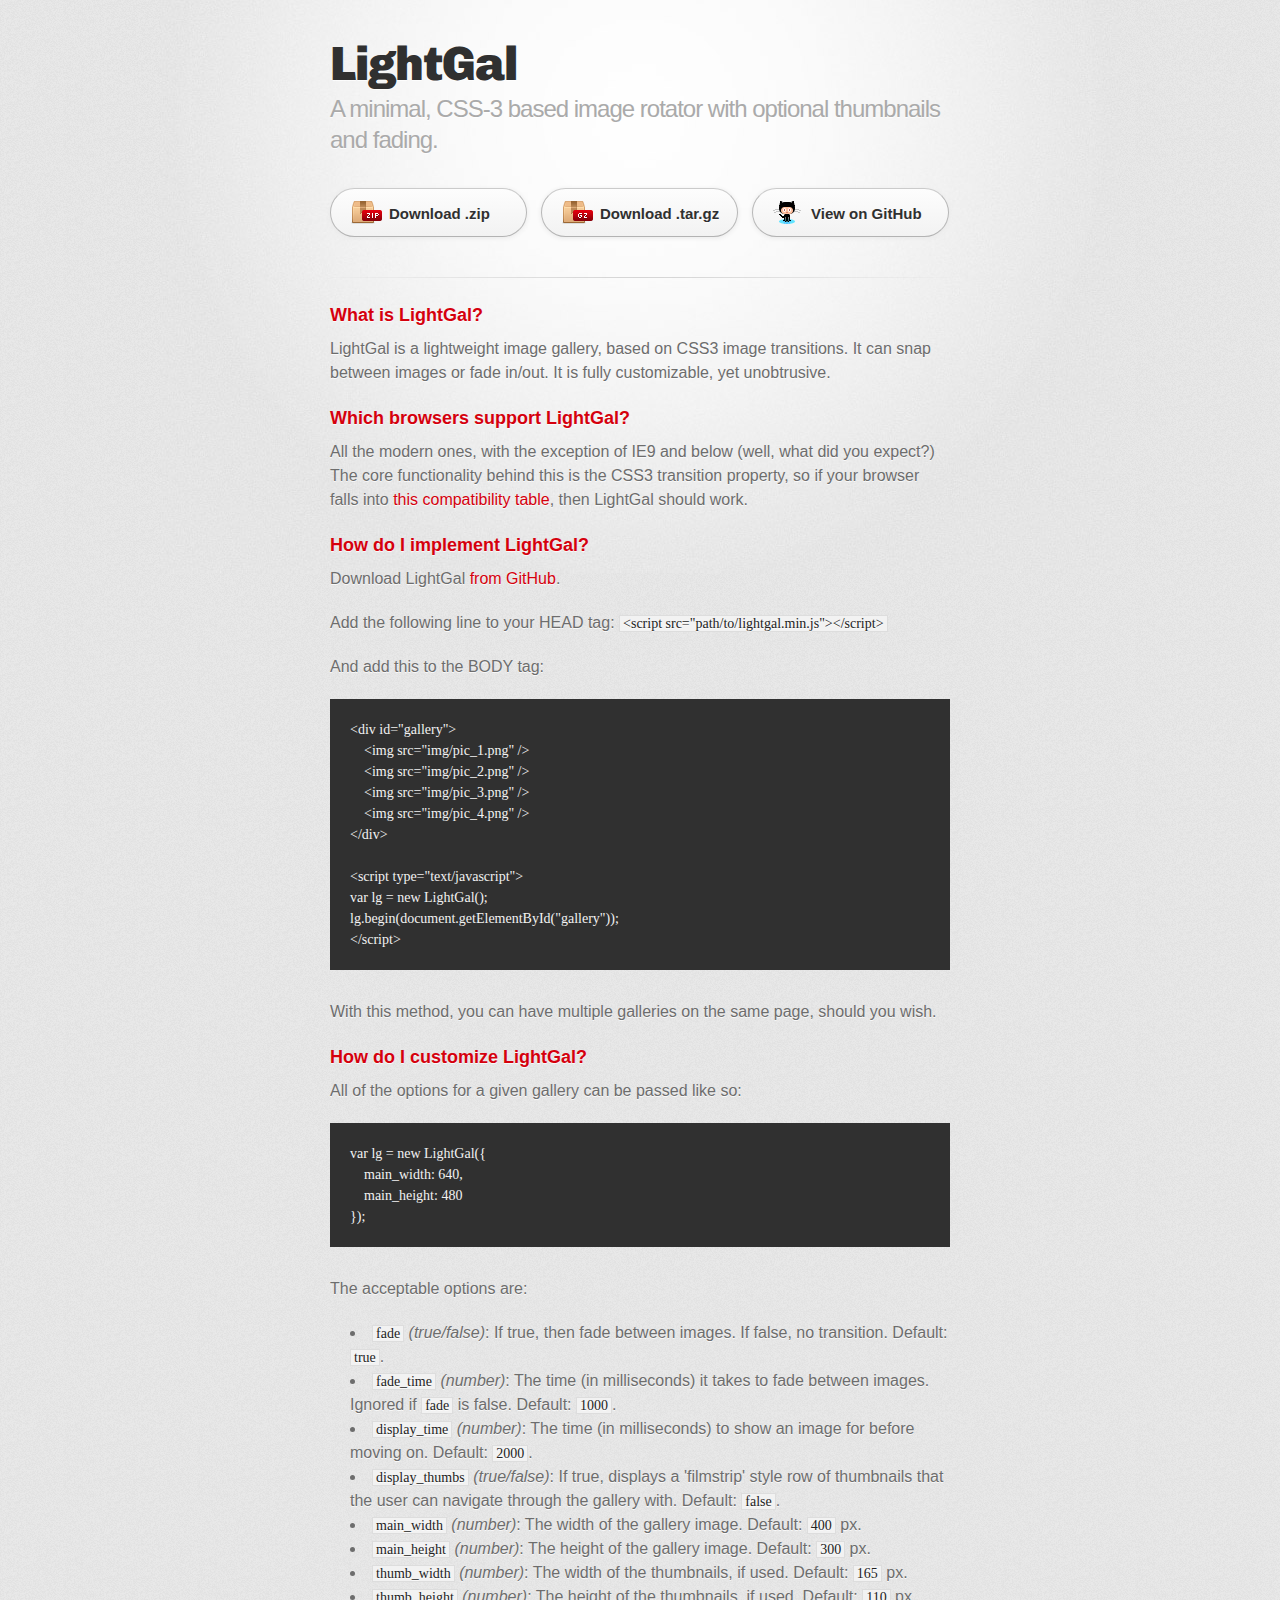
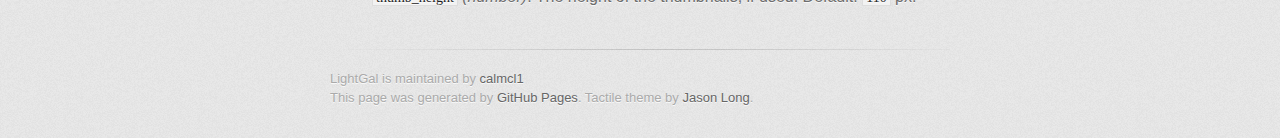
<file: index.html>
<!DOCTYPE html>
<html>
  <head>
    <meta charset='utf-8'>
    <meta http-equiv="X-UA-Compatible" content="chrome=1">
    <link href='https://fonts.googleapis.com/css?family=Chivo:900' rel='stylesheet' type='text/css'>
    <link rel="stylesheet" type="text/css" href="stylesheets/stylesheet.css" media="screen" />
    <link rel="stylesheet" type="text/css" href="stylesheets/pygment_trac.css" media="screen" />
    <link rel="stylesheet" type="text/css" href="stylesheets/print.css" media="print" />
    <!--[if lt IE 9]>
    <script src="//html5shiv.googlecode.com/svn/trunk/html5.js"></script>
    <![endif]-->
    <title>LightGal by calmcl1</title>
  </head>

  <body>
    <div id="container">
      <div class="inner">

        <header>
          <h1>LightGal</h1>
          <h2>A minimal, CSS-3 based image rotator with optional thumbnails and fading.</h2>
        </header>

        <section id="downloads" class="clearfix">
          <a href="https://github.com/calmcl1/LightGal/zipball/master" id="download-zip" class="button"><span>Download .zip</span></a>
          <a href="https://github.com/calmcl1/LightGal/tarball/master" id="download-tar-gz" class="button"><span>Download .tar.gz</span></a>
          <a href="https://github.com/calmcl1/LightGal" id="view-on-github" class="button"><span>View on GitHub</span></a>
        </section>

        <hr>

        <section id="main_content">
          <h3>What is LightGal?</h3>

<p>LightGal is a lightweight image gallery, based on CSS3 image transitions. It can snap between images or fade in/out. It is fully customizable, yet unobtrusive.</p>

<h3>Which browsers support LightGal?</h3>

<p>All the modern ones, with the exception of IE9 and below (well, what did you expect?)
The core functionality behind this is the CSS3 transition property, so if your browser falls into <a href="https://developer.mozilla.org/en-US/docs/CSS/Using_CSS_transitions#Browser_compatibility">this compatibility table</a>, then LightGal should work.</p>

<h3>How do I implement LightGal?</h3>

<p>Download LightGal <a href="https://github.com/calmcl1/LightGal">from GitHub</a>.</p>

<p>Add the following line to your HEAD tag:
<code>&lt;script src="path/to/lightgal.min.js"&gt;&lt;/script&gt;</code></p>

<p>And add this to the BODY tag:</p>

<pre><code>&lt;div id="gallery"&gt;
    &lt;img src="img/pic_1.png" /&gt;
    &lt;img src="img/pic_2.png" /&gt;
    &lt;img src="img/pic_3.png" /&gt;
    &lt;img src="img/pic_4.png" /&gt;
&lt;/div&gt;

&lt;script type="text/javascript"&gt;
var lg = new LightGal();
lg.begin(document.getElementById("gallery"));
&lt;/script&gt;
</code></pre>

<p>With this method, you can have multiple galleries on the same page, should you wish.</p>

<h3>How do I customize LightGal?</h3>

<p>All of the options for a given gallery can be passed like so:</p>

<pre><code>var lg = new LightGal({
    main_width: 640,
    main_height: 480
});
</code></pre>

<p>The acceptable options are:</p>

<ul>
<li>
<code>fade</code> <em>(true/false)</em>: If true, then fade between images. If false, no transition. Default: <code>true</code>.</li>
<li>
<code>fade_time</code> <em>(number)</em>: The time (in milliseconds) it takes to fade between images. Ignored if <code>fade</code> is false. Default: <code>1000</code>.</li>
<li>
<code>display_time</code> <em>(number)</em>: The time (in milliseconds) to show an image for before moving on. Default: <code>2000</code>.</li>
<li>
<code>display_thumbs</code> <em>(true/false)</em>: If true, displays a 'filmstrip' style row of thumbnails that the user can navigate through the gallery with. Default: <code>false</code>.</li>
<li>
<code>main_width</code> <em>(number)</em>: The width of the gallery image. Default: <code>400</code> px.</li>
<li>
<code>main_height</code> <em>(number)</em>: The height of the gallery image. Default: <code>300</code> px.</li>
<li>
<code>thumb_width</code> <em>(number)</em>: The width of the thumbnails, if used. Default: <code>165</code> px.</li>
<li>
<code>thumb_height</code> <em>(number)</em>: The height of the thumbnails, if used. Default: <code>110</code> px.</li>
</ul>
        </section>

        <footer>
          LightGal is maintained by <a href="https://github.com/calmcl1">calmcl1</a><br>
          This page was generated by <a href="http://pages.github.com">GitHub Pages</a>. Tactile theme by <a href="http://twitter.com/jasonlong">Jason Long</a>.
        </footer>

                  <script type="text/javascript">
            var gaJsHost = (("https:" == document.location.protocol) ? "https://ssl." : "http://www.");
            document.write(unescape("%3Cscript src='" + gaJsHost + "google-analytics.com/ga.js' type='text/javascript'%3E%3C/script%3E"));
          </script>
          <script type="text/javascript">
            try {
              var pageTracker = _gat._getTracker("UA-35413088-1");
            pageTracker._trackPageview();
            } catch(err) {}
          </script>

      </div>
    </div>
  </body>
</html>
</file>
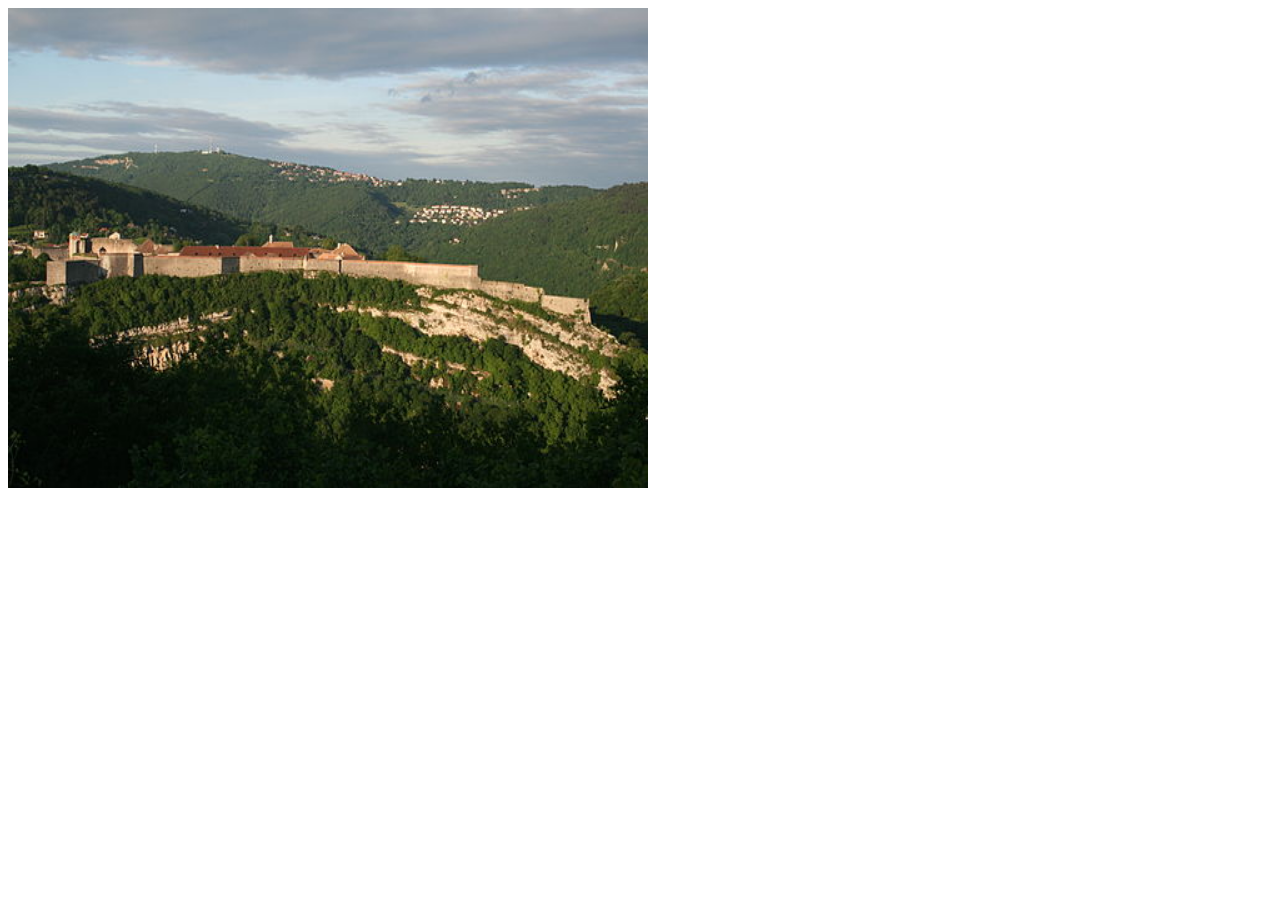
<file: examples/gallery_rotator.htm>
<!DOCTYPE html>
<html>
    <head>
        <title>LightGal Example Gallery - No Thumbnails</title>
        <link rel="stylesheet" href="../lg-styles.css" title="lg-styles" />
        <script type="text/javascript" src="../lightgal.js"></script>
    </head>
    <body>
        <div id="gal">
            <img src="img-1.jpg" />
            <img src="img-2.jpg" />
            <img src="img-3.jpg" />
            <img src="img-4.jpg" />
            <img src="img-5.jpg" />
        </div>
        
        <script type="text/javascript">
            var lg = new LightGal({
                    main_width: 640,
                    main_height: 480
                })
            lg.begin(document.getElementById('gal'));
        </script>
    </body>
</html>
</file>
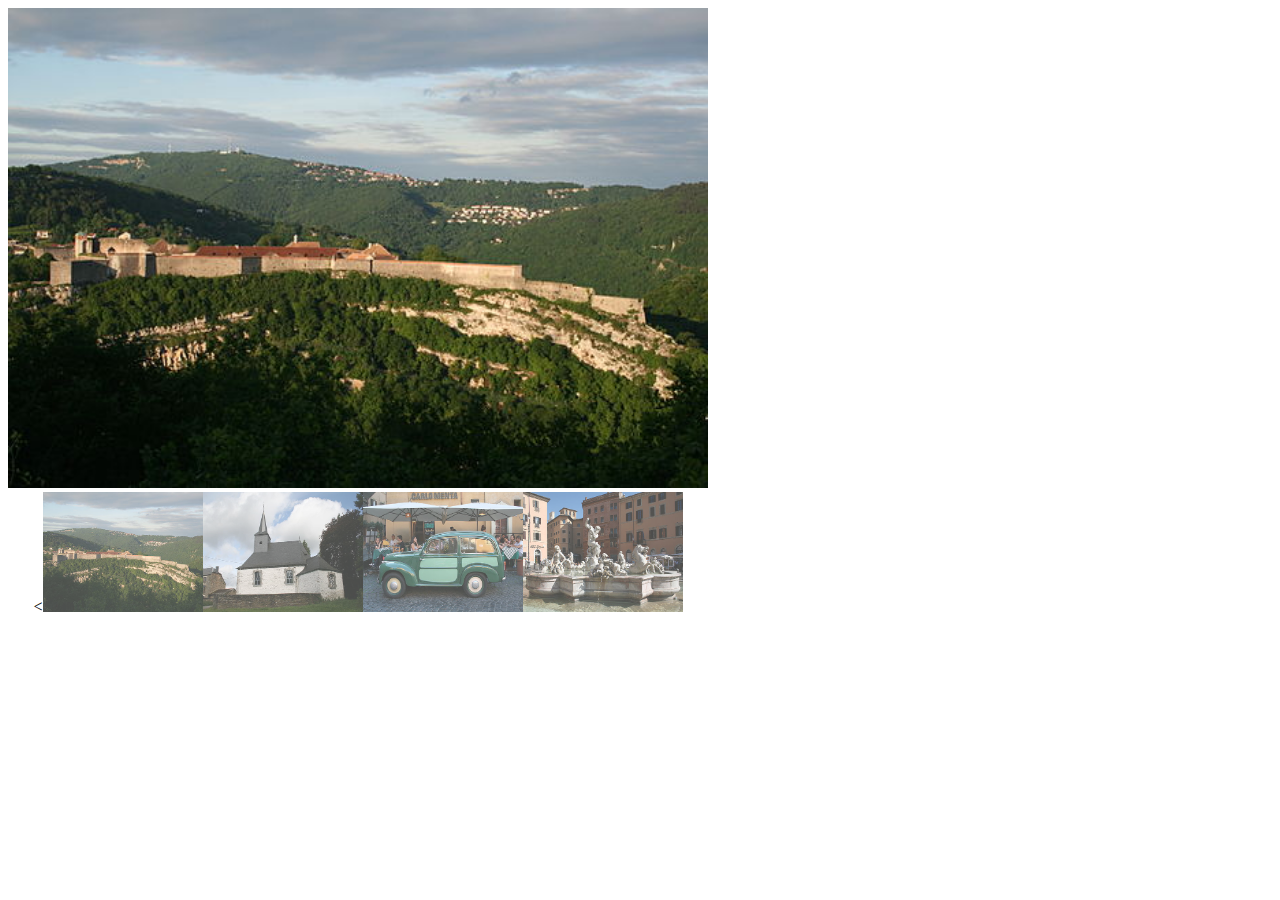
<file: examples/gallery_thumbs.htm>
<!DOCTYPE html>
<html>
    <head>
        <title>LightGal Example Gallery - Thumbnails</title>
        <link rel="stylesheet" href="../lg-styles.css" title="lg-styles" />
        <script type="text/javascript" src="../lightgal.js"></script>
    </head>
    <body>
        <div id="gal">
            <img src="img-1.jpg" />
            <img src="img-2.jpg" />
            <img src="img-3.jpg" />
            <img src="img-4.jpg" />
            <img src="img-5.jpg" />
        </div>
        
        <script type="text/javascript">
            var lg = new LightGal({
                    main_width: 700,
                    main_height: 480,
                    display_thumbs: true,
                    thumb_width: 160,
                    thumb_height: 120
                })
            lg.begin(document.getElementById('gal'));
        </script>
    </body>
</html>
</file>
<file: stylesheets/pygment_trac.css>
.highlight  { background: #ffffff; }
.highlight .c { color: #999988; font-style: italic } /* Comment */
.highlight .err { color: #a61717; background-color: #e3d2d2 } /* Error */
.highlight .k { font-weight: bold } /* Keyword */
.highlight .o { font-weight: bold } /* Operator */
.highlight .cm { color: #999988; font-style: italic } /* Comment.Multiline */
.highlight .cp { color: #999999; font-weight: bold } /* Comment.Preproc */
.highlight .c1 { color: #999988; font-style: italic } /* Comment.Single */
.highlight .cs { color: #999999; font-weight: bold; font-style: italic } /* Comment.Special */
.highlight .gd { color: #000000; background-color: #ffdddd } /* Generic.Deleted */
.highlight .gd .x { color: #000000; background-color: #ffaaaa } /* Generic.Deleted.Specific */
.highlight .ge { font-style: italic } /* Generic.Emph */
.highlight .gr { color: #aa0000 } /* Generic.Error */
.highlight .gh { color: #999999 } /* Generic.Heading */
.highlight .gi { color: #000000; background-color: #ddffdd } /* Generic.Inserted */
.highlight .gi .x { color: #000000; background-color: #aaffaa } /* Generic.Inserted.Specific */
.highlight .go { color: #888888 } /* Generic.Output */
.highlight .gp { color: #555555 } /* Generic.Prompt */
.highlight .gs { font-weight: bold } /* Generic.Strong */
.highlight .gu { color: #800080; font-weight: bold; } /* Generic.Subheading */
.highlight .gt { color: #aa0000 } /* Generic.Traceback */
.highlight .kc { font-weight: bold } /* Keyword.Constant */
.highlight .kd { font-weight: bold } /* Keyword.Declaration */
.highlight .kn { font-weight: bold } /* Keyword.Namespace */
.highlight .kp { font-weight: bold } /* Keyword.Pseudo */
.highlight .kr { font-weight: bold } /* Keyword.Reserved */
.highlight .kt { color: #445588; font-weight: bold } /* Keyword.Type */
.highlight .m { color: #009999 } /* Literal.Number */
.highlight .s { color: #d14 } /* Literal.String */
.highlight .na { color: #008080 } /* Name.Attribute */
.highlight .nb { color: #0086B3 } /* Name.Builtin */
.highlight .nc { color: #445588; font-weight: bold } /* Name.Class */
.highlight .no { color: #008080 } /* Name.Constant */
.highlight .ni { color: #800080 } /* Name.Entity */
.highlight .ne { color: #990000; font-weight: bold } /* Name.Exception */
.highlight .nf { color: #990000; font-weight: bold } /* Name.Function */
.highlight .nn { color: #555555 } /* Name.Namespace */
.highlight .nt { color: #000080 } /* Name.Tag */
.highlight .nv { color: #008080 } /* Name.Variable */
.highlight .ow { font-weight: bold } /* Operator.Word */
.highlight .w { color: #bbbbbb } /* Text.Whitespace */
.highlight .mf { color: #009999 } /* Literal.Number.Float */
.highlight .mh { color: #009999 } /* Literal.Number.Hex */
.highlight .mi { color: #009999 } /* Literal.Number.Integer */
.highlight .mo { color: #009999 } /* Literal.Number.Oct */
.highlight .sb { color: #d14 } /* Literal.String.Backtick */
.highlight .sc { color: #d14 } /* Literal.String.Char */
.highlight .sd { color: #d14 } /* Literal.String.Doc */
.highlight .s2 { color: #d14 } /* Literal.String.Double */
.highlight .se { color: #d14 } /* Literal.String.Escape */
.highlight .sh { color: #d14 } /* Literal.String.Heredoc */
.highlight .si { color: #d14 } /* Literal.String.Interpol */
.highlight .sx { color: #d14 } /* Literal.String.Other */
.highlight .sr { color: #009926 } /* Literal.String.Regex */
.highlight .s1 { color: #d14 } /* Literal.String.Single */
.highlight .ss { color: #990073 } /* Literal.String.Symbol */
.highlight .bp { color: #999999 } /* Name.Builtin.Pseudo */
.highlight .vc { color: #008080 } /* Name.Variable.Class */
.highlight .vg { color: #008080 } /* Name.Variable.Global */
.highlight .vi { color: #008080 } /* Name.Variable.Instance */
.highlight .il { color: #009999 } /* Literal.Number.Integer.Long */

.type-csharp .highlight .k { color: #0000FF }
.type-csharp .highlight .kt { color: #0000FF }
.type-csharp .highlight .nf { color: #000000; font-weight: normal }
.type-csharp .highlight .nc { color: #2B91AF }
.type-csharp .highlight .nn { color: #000000 }
.type-csharp .highlight .s { color: #A31515 }
.type-csharp .highlight .sc { color: #A31515 }
</file>
<file: stylesheets/print.css>
html, body, div, span, applet, object, iframe,
h1, h2, h3, h4, h5, h6, p, blockquote, pre,
a, abbr, acronym, address, big, cite, code,
del, dfn, em, img, ins, kbd, q, s, samp,
small, strike, strong, sub, sup, tt, var,
b, u, i, center,
dl, dt, dd, ol, ul, li,
fieldset, form, label, legend,
table, caption, tbody, tfoot, thead, tr, th, td,
article, aside, canvas, details, embed, 
figure, figcaption, footer, header, hgroup, 
menu, nav, output, ruby, section, summary,
time, mark, audio, video {
  margin: 0;
  padding: 0;
  border: 0;
  font-size: 100%;
  font: inherit;
  vertical-align: baseline;
}
/* HTML5 display-role reset for older browsers */
article, aside, details, figcaption, figure, 
footer, header, hgroup, menu, nav, section {
  display: block;
}
body {
  line-height: 1;
}
ol, ul {
  list-style: none;
}
blockquote, q {
  quotes: none;
}
blockquote:before, blockquote:after,
q:before, q:after {
  content: '';
  content: none;
}
table {
  border-collapse: collapse;
  border-spacing: 0;
}
body {
  font-size: 13px;
  line-height: 1.5; 
  font-family: 'Helvetica Neue', Helvetica, Arial, serif;
  color: #000;
}

a {
  color: #d5000d;
  font-weight: bold;
}

header {
  padding-top: 35px;
  padding-bottom: 10px;
}

header h1 {
  font-weight: bold;
  letter-spacing: -1px;
  font-size: 48px;
  color: #303030;
  line-height: 1.2;
}

header h2 {
  letter-spacing: -1px;
  font-size: 24px;
  color: #aaa;
  font-weight: normal;
  line-height: 1.3;
}
#downloads {
  display: none;
}
#main_content {
  padding-top: 20px;
}

code, pre {
  font-family: Monaco, "Bitstream Vera Sans Mono", "Lucida Console", Terminal;
  color: #222;
  margin-bottom: 30px;
  font-size: 12px;
}

code {
  padding: 0 3px;
}

pre {
  border: solid 1px #ddd;
  padding: 20px;
  overflow: auto;
}
pre code {
  padding: 0;
}

ul, ol, dl {
  margin-bottom: 20px;
}


/* COMMON STYLES */

table {
  width: 100%;
  border: 1px solid #ebebeb;
}

th {
  font-weight: 500;
}

td {
  border: 1px solid #ebebeb;
  text-align: center; 
  font-weight: 300;
}

form {
  background: #f2f2f2;
  padding: 20px;
  
}


/* GENERAL ELEMENT TYPE STYLES */

h1 {
  font-size: 2.8em;
} 

h2 {
  font-size: 22px;
  font-weight: bold;
  color: #303030;
  margin-bottom: 8px;
} 

h3 {
  color: #d5000d;
  font-size: 18px;
  font-weight: bold;
  margin-bottom: 8px;
} 
 
h4 {
  font-size: 16px;
  color: #303030;
  font-weight: bold;
} 

h5 {
  font-size: 1em;
  color: #303030;
} 

h6 {
  font-size: .8em;
  color: #303030;
} 

p {
  font-weight: 300;
  margin-bottom: 20px;
}
 
a {
  text-decoration: none;
}

p a {
  font-weight: 400;
}

blockquote {
  font-size: 1.6em;
  border-left: 10px solid #e9e9e9;
  margin-bottom: 20px;
  padding: 0 0 0 30px;
}

ul li {
  list-style: disc inside;
  padding-left: 20px;
}

ol li {
  list-style: decimal inside;
  padding-left: 3px;
}

dl dd {
  font-style: italic;
  font-weight: 100;
}

footer {
  margin-top: 40px;
  padding-top: 20px;
  padding-bottom: 30px;
  font-size: 13px;
  color: #aaa;
}

footer a {
  color: #666;
}

/* MISC */
.clearfix:after {
  clear: both;
  content: '.';
  display: block;
  visibility: hidden;
  height: 0;
}

.clearfix {display: inline-block;}
* html .clearfix {height: 1%;}
.clearfix {display: block;}
</file>
<file: lg-styles.css>
/* LightGal element styles */

/* Used to fade out images */
.lg_hidden{
    opacity: 0;
}

#lg_thumbs{
    /*width: 100%;*/
    text-align: center;
    overflow: hidden;
}

/* Used for thumbnail cursor */
#lg_thumbs img{
    cursor: pointer;
    opacity: 0.7;
}

#lg_thumbs img:hover{
    opacity: 1;
}
</file>
<file: stylesheets/stylesheet.css>
/* http://meyerweb.com/eric/tools/css/reset/ 
   v2.0 | 20110126
   License: none (public domain)
*/
html, body, div, span, applet, object, iframe,
h1, h2, h3, h4, h5, h6, p, blockquote, pre,
a, abbr, acronym, address, big, cite, code,
del, dfn, em, img, ins, kbd, q, s, samp,
small, strike, strong, sub, sup, tt, var,
b, u, i, center,
dl, dt, dd, ol, ul, li,
fieldset, form, label, legend,
table, caption, tbody, tfoot, thead, tr, th, td,
article, aside, canvas, details, embed, 
figure, figcaption, footer, header, hgroup, 
menu, nav, output, ruby, section, summary,
time, mark, audio, video {
	margin: 0;
	padding: 0;
	border: 0;
	font-size: 100%;
	font: inherit;
	vertical-align: baseline;
}
/* HTML5 display-role reset for older browsers */
article, aside, details, figcaption, figure, 
footer, header, hgroup, menu, nav, section {
	display: block;
}
body {
	line-height: 1;
}
ol, ul {
	list-style: none;
}
blockquote, q {
	quotes: none;
}
blockquote:before, blockquote:after,
q:before, q:after {
	content: '';
	content: none;
}
table {
	border-collapse: collapse;
	border-spacing: 0;
}

/* LAYOUT STYLES */
body {
  font-size: 1em;
  line-height: 1.5; 
  background: #e7e7e7 url(../images/body-bg.png) 0 0 repeat;
  font-family: 'Helvetica Neue', Helvetica, Arial, serif;
  text-shadow: 0 1px 0 rgba(255, 255, 255, 0.8);
  color: #6d6d6d;
}

a {
  color: #d5000d;
}
a:hover {
  color: #c5000c;
}

header {
  padding-top: 35px;
  padding-bottom: 25px;
}

header h1 {
  font-family: 'Chivo', 'Helvetica Neue', Helvetica, Arial, serif; font-weight: 900;
  letter-spacing: -1px;
  font-size: 48px;
  color: #303030;
  line-height: 1.2;
}

header h2 {
  letter-spacing: -1px;
  font-size: 24px;
  color: #aaa;
  font-weight: normal;
  line-height: 1.3;
}

#container {
  background: transparent url(../images/highlight-bg.jpg) 50% 0 no-repeat;
  min-height: 595px;
}

.inner {
  width: 620px;
  margin: 0 auto;
}

#container .inner img {
  max-width: 100%;
}

#downloads {
  margin-bottom: 40px;
}

a.button {
  -moz-border-radius: 30px;
  -webkit-border-radius: 30px;                     
  border-radius: 30px;
  border-top: solid 1px #cbcbcb;
  border-left: solid 1px #b7b7b7;
  border-right: solid 1px #b7b7b7;
  border-bottom: solid 1px #b3b3b3;
  color: #303030;
  line-height: 25px;
  font-weight: bold;
  font-size: 15px;
  padding: 12px 8px 12px 8px;
  display: block;
  float: left;
  width: 179px;
  margin-right: 14px;  
  background: #fdfdfd; /* Old browsers */
  background: -moz-linear-gradient(top,  #fdfdfd 0%, #f2f2f2 100%); /* FF3.6+ */
  background: -webkit-gradient(linear, left top, left bottom, color-stop(0%,#fdfdfd), color-stop(100%,#f2f2f2)); /* Chrome,Safari4+ */
  background: -webkit-linear-gradient(top,  #fdfdfd 0%,#f2f2f2 100%); /* Chrome10+,Safari5.1+ */
  background: -o-linear-gradient(top,  #fdfdfd 0%,#f2f2f2 100%); /* Opera 11.10+ */
  background: -ms-linear-gradient(top,  #fdfdfd 0%,#f2f2f2 100%); /* IE10+ */
  background: linear-gradient(top,  #fdfdfd 0%,#f2f2f2 100%); /* W3C */
  filter: progid:DXImageTransform.Microsoft.gradient( startColorstr='#fdfdfd', endColorstr='#f2f2f2',GradientType=0 ); /* IE6-9 */
  -webkit-box-shadow: 10px 10px 5px #888;
  -moz-box-shadow: 10px 10px 5px #888;
  box-shadow: 0px 1px 5px #e8e8e8;
}
a.button:hover {
  border-top: solid 1px #b7b7b7;
  border-left: solid 1px #b3b3b3;
  border-right: solid 1px #b3b3b3;
  border-bottom: solid 1px #b3b3b3;
  background: #fafafa; /* Old browsers */
  background: -moz-linear-gradient(top,  #fdfdfd 0%, #f6f6f6 100%); /* FF3.6+ */
  background: -webkit-gradient(linear, left top, left bottom, color-stop(0%,#fdfdfd), color-stop(100%,#f6f6f6)); /* Chrome,Safari4+ */
  background: -webkit-linear-gradient(top,  #fdfdfd 0%,#f6f6f6 100%); /* Chrome10+,Safari5.1+ */
  background: -o-linear-gradient(top,  #fdfdfd 0%,#f6f6f6 100%); /* Opera 11.10+ */
  background: -ms-linear-gradient(top,  #fdfdfd 0%,#f6f6f6 100%); /* IE10+ */
  background: linear-gradient(top,  #fdfdfd 0%,#f6f6f6, 100%); /* W3C */
  filter: progid:DXImageTransform.Microsoft.gradient( startColorstr='#fdfdfd', endColorstr='#f6f6f6',GradientType=0 ); /* IE6-9 */
}

a.button span {
  padding-left: 50px;
  display: block;
  height: 23px;
}

#download-zip span {
  background: transparent url(../images/zip-icon.png) 12px 50% no-repeat;
}
#download-tar-gz span {
  background: transparent url(../images/tar-gz-icon.png) 12px 50% no-repeat;
}
#view-on-github span {
  background: transparent url(../images/octocat-icon.png) 12px 50% no-repeat;
}
#view-on-github {
  margin-right: 0;
}

code, pre {
  font-family: Monaco, "Bitstream Vera Sans Mono", "Lucida Console", Terminal;
  color: #222;
  margin-bottom: 30px;
  font-size: 14px;
}

code {
  background-color: #f2f2f2;
  border: solid 1px #ddd;
  padding: 0 3px;
}

pre {
  padding: 20px;
  background: #303030;
  color: #f2f2f2;
  text-shadow: none;
  overflow: auto;
}
pre code {
  color: #f2f2f2;
  background-color: #303030;
  border: none;
  padding: 0;
}

ul, ol, dl {
  margin-bottom: 20px;
}


/* COMMON STYLES */

hr {
  height: 1px;
  line-height: 1px;
  margin-top: 1em;
  padding-bottom: 1em;
  border: none;
  background: transparent url('../images/hr.png') 50% 0 no-repeat;
}

strong {
  font-weight: bold;
}

em {
  font-style: italic;
}

table {
  width: 100%;
  border: 1px solid #ebebeb;
}

th {
  font-weight: 500;
}

td {
  border: 1px solid #ebebeb;
  text-align: center; 
  font-weight: 300;
}

form {
  background: #f2f2f2;
  padding: 20px;
  
}


/* GENERAL ELEMENT TYPE STYLES */

h1 {
  font-size: 32px;
} 

h2 {
  font-size: 22px;
  font-weight: bold;
  color: #303030;
  margin-bottom: 8px;
} 

h3 {
  color: #d5000d;
  font-size: 18px;
  font-weight: bold;
  margin-bottom: 8px;
} 
 
h4 {
  font-size: 16px;
  color: #303030;
  font-weight: bold;
} 

h5 {
  font-size: 1em;
  color: #303030;
} 

h6 {
  font-size: .8em;
  color: #303030;
} 

p {
  font-weight: 300;
  margin-bottom: 20px;
}
 
a {
  text-decoration: none;
}

p a {
  font-weight: 400;
}

blockquote {
  font-size: 1.6em;
  border-left: 10px solid #e9e9e9;
  margin-bottom: 20px;
  padding: 0 0 0 30px;
}

ul li {
  list-style: disc inside;
  padding-left: 20px;
}

ol li {
  list-style: decimal inside;
  padding-left: 3px;
}

dl dt {
  color: #303030;
}

footer {
  background: transparent url('../images/hr.png') 0 0 no-repeat;
  margin-top: 40px;
  padding-top: 20px;
  padding-bottom: 30px;
  font-size: 13px;
  color: #aaa;
}

footer a {
  color: #666;
}
footer a:hover {
  color: #444;
}

/* MISC */
.clearfix:after {
  clear: both;
  content: '.';
  display: block;
  visibility: hidden;
  height: 0;
}

.clearfix {display: inline-block;}
* html .clearfix {height: 1%;}
.clearfix {display: block;}

/* #Media Queries
================================================== */

/* Smaller than standard 960 (devices and browsers) */
@media only screen and (max-width: 959px) {}

/* Tablet Portrait size to standard 960 (devices and browsers) */
@media only screen and (min-width: 768px) and (max-width: 959px) {}

/* All Mobile Sizes (devices and browser) */
@media only screen and (max-width: 767px) {
  header {
    padding-top: 10px;
    padding-bottom: 10px;
  }
  #downloads {
    margin-bottom: 25px;
  }
  #download-zip, #download-tar-gz {
    display: none;
  }
  .inner {
    width: 94%;
    margin: 0 auto;
  }
}

/* Mobile Landscape Size to Tablet Portrait (devices and browsers) */
@media only screen and (min-width: 480px) and (max-width: 767px) {}

/* Mobile Portrait Size to Mobile Landscape Size (devices and browsers) */
@media only screen and (max-width: 479px) {}
</file>
